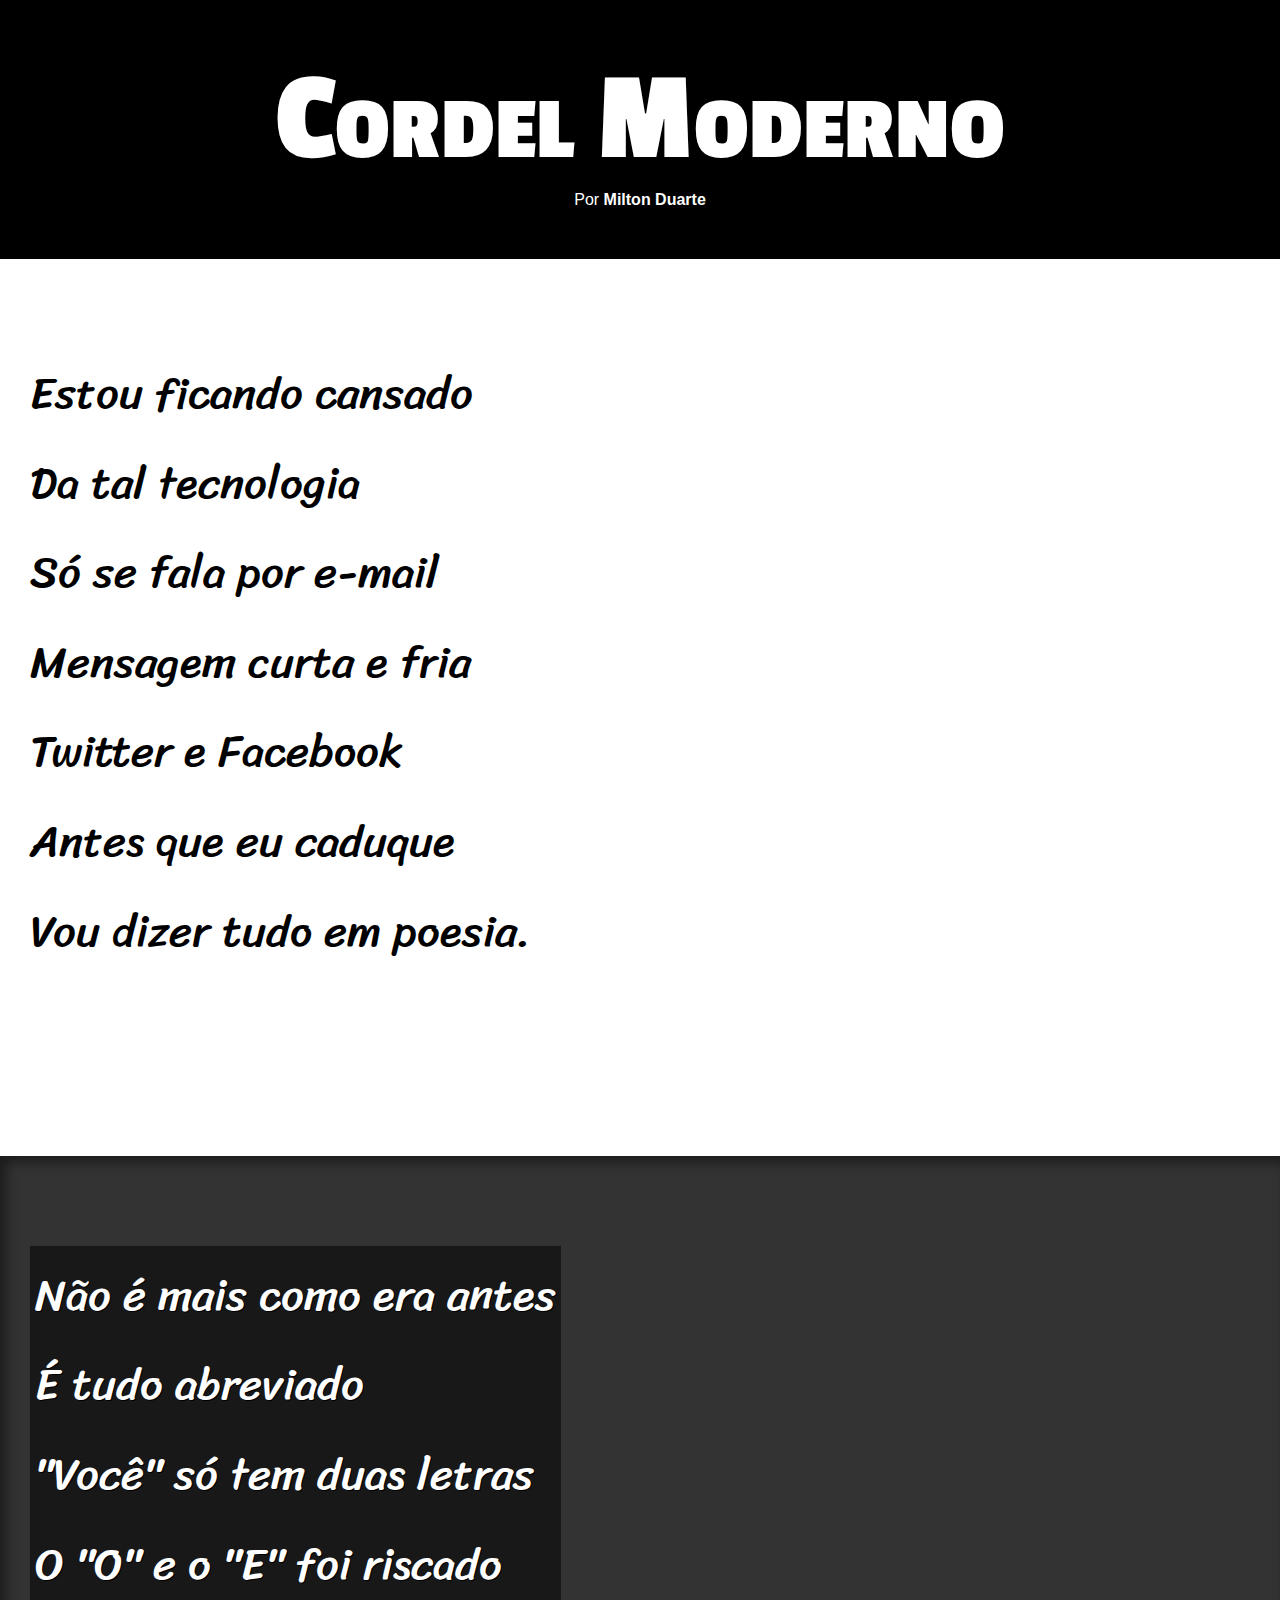
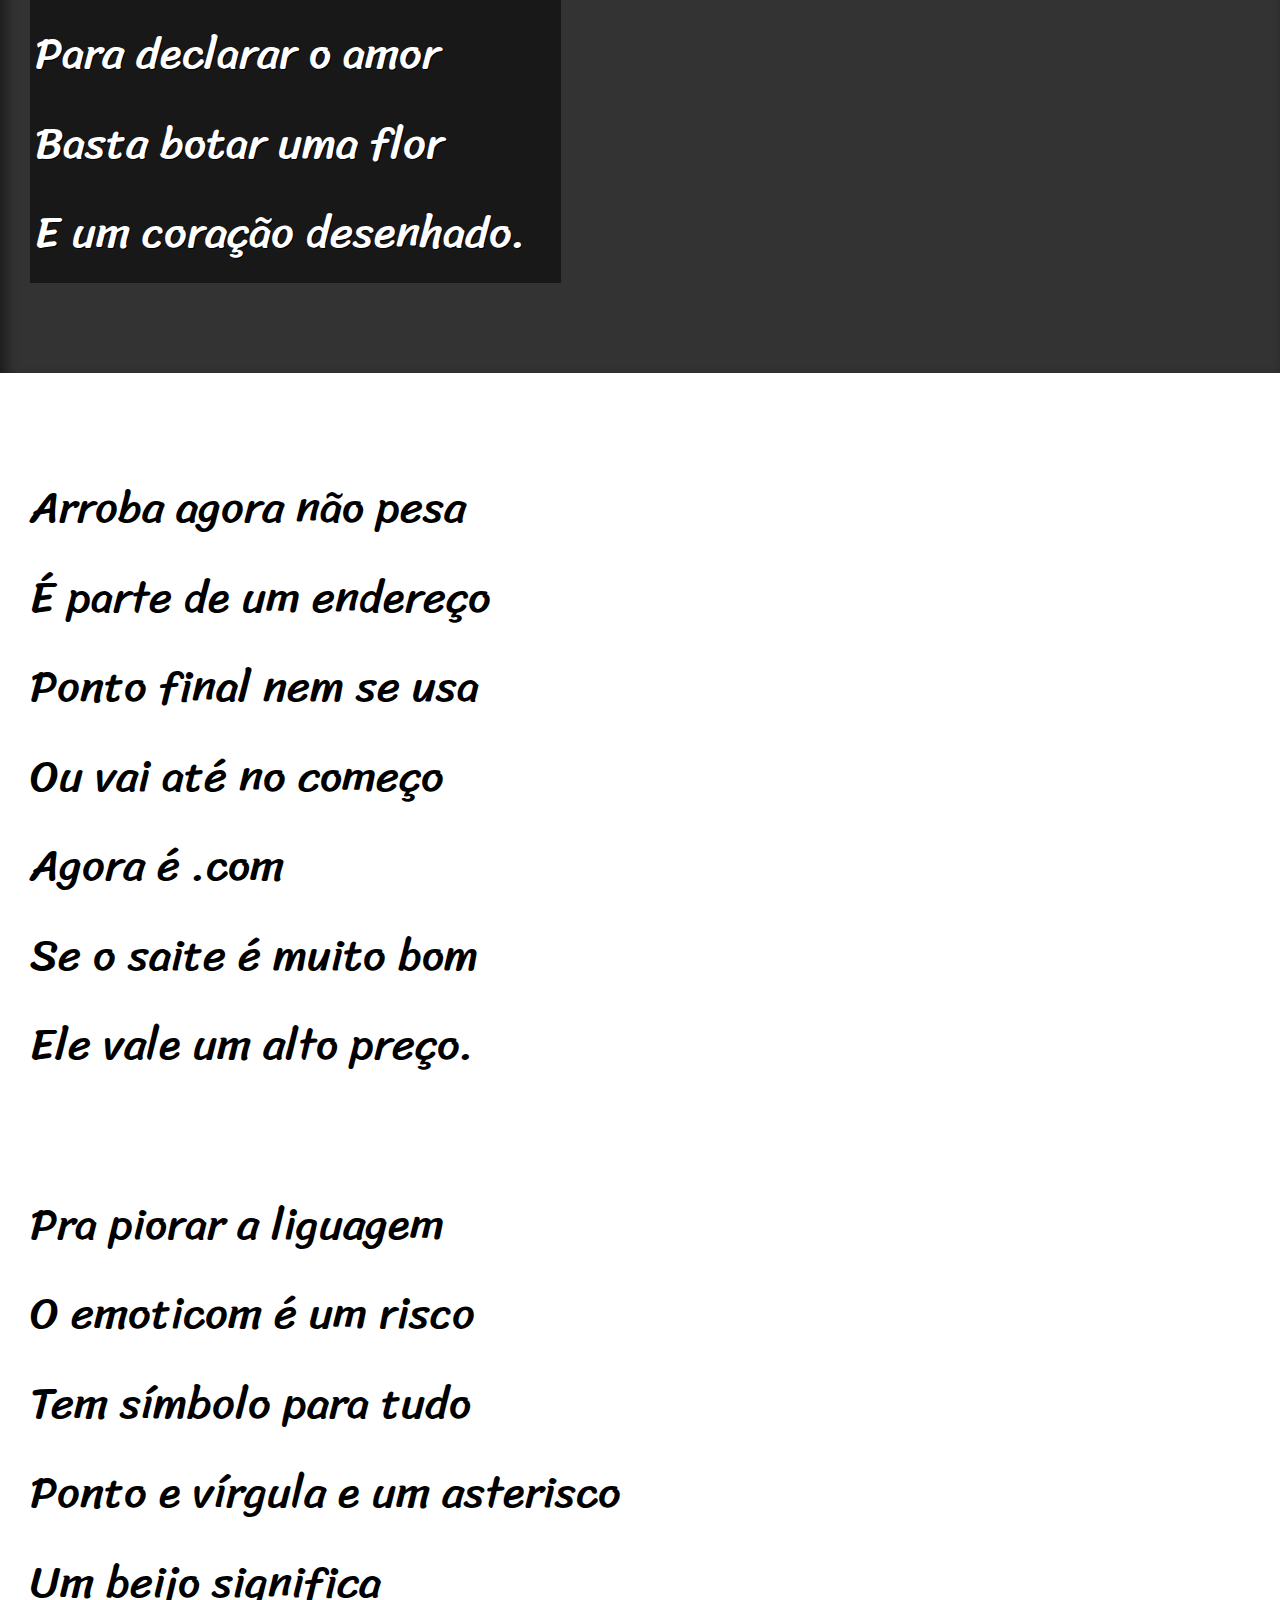
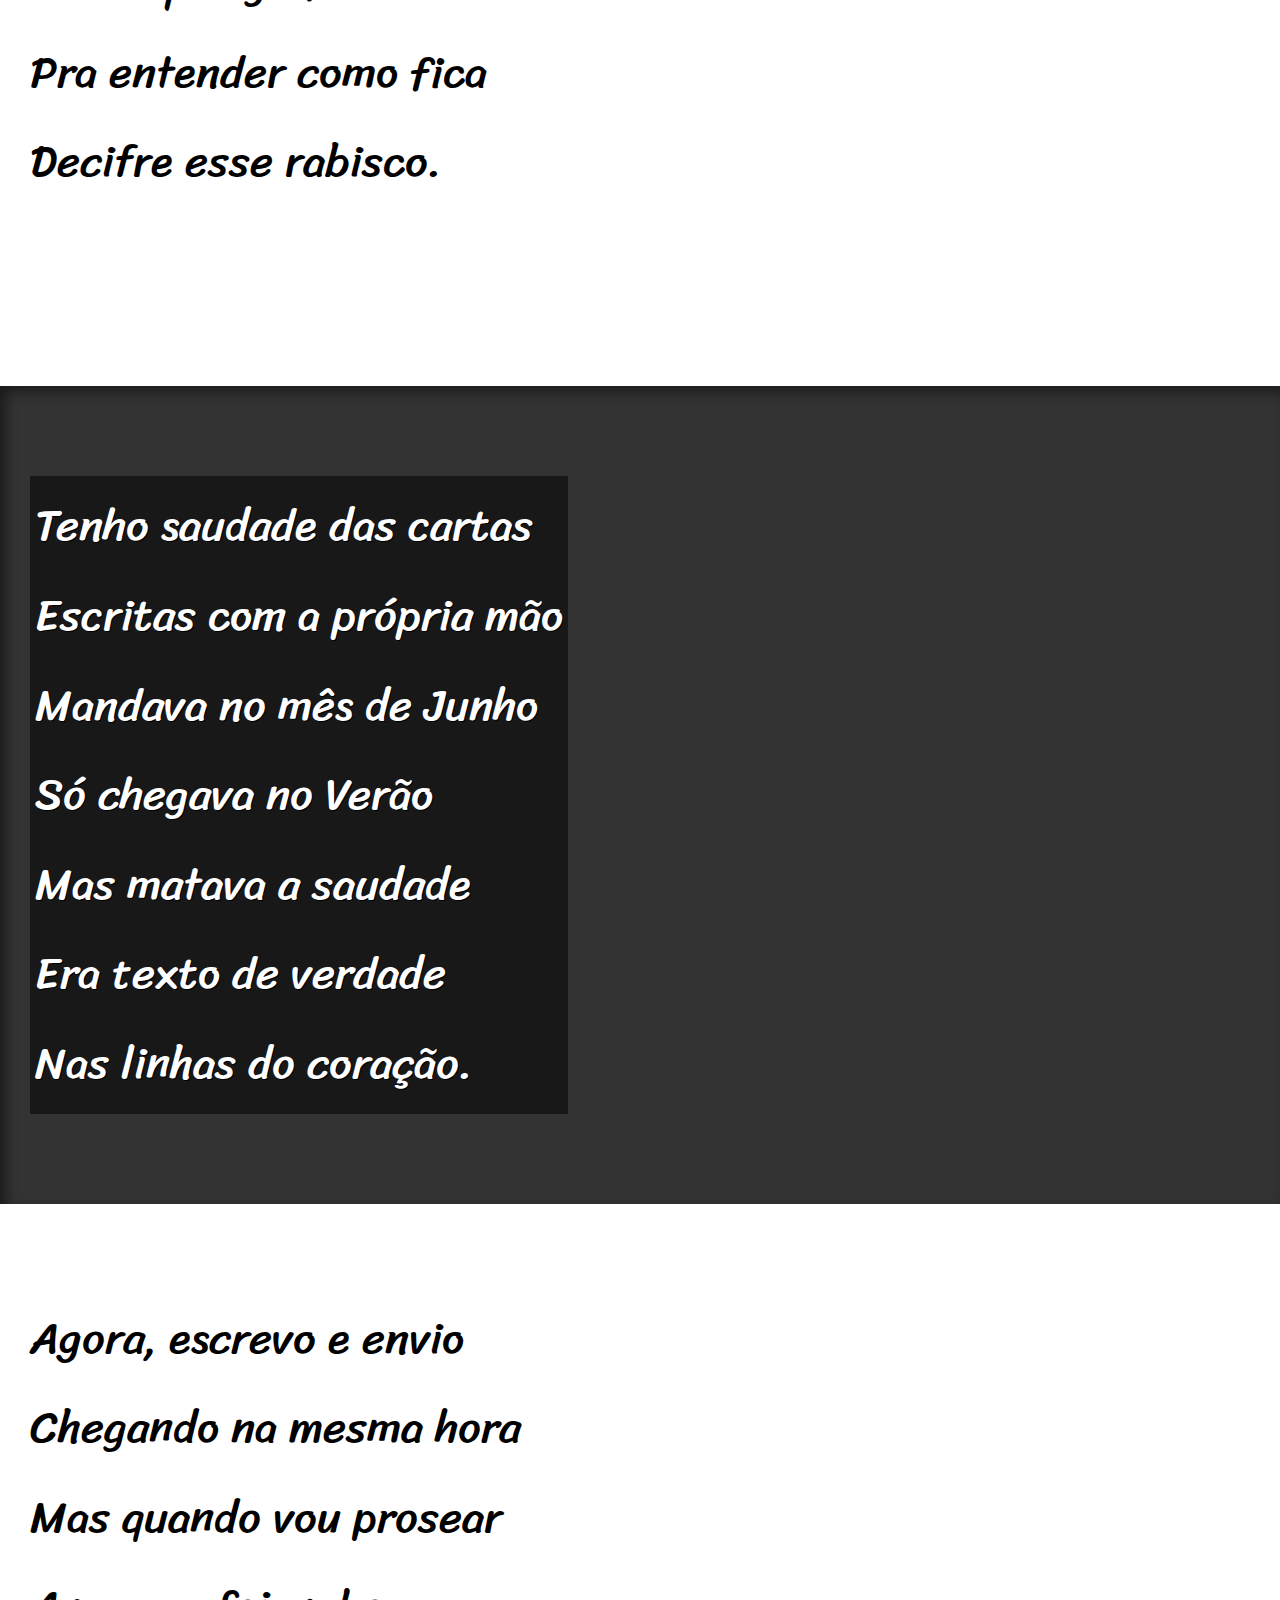
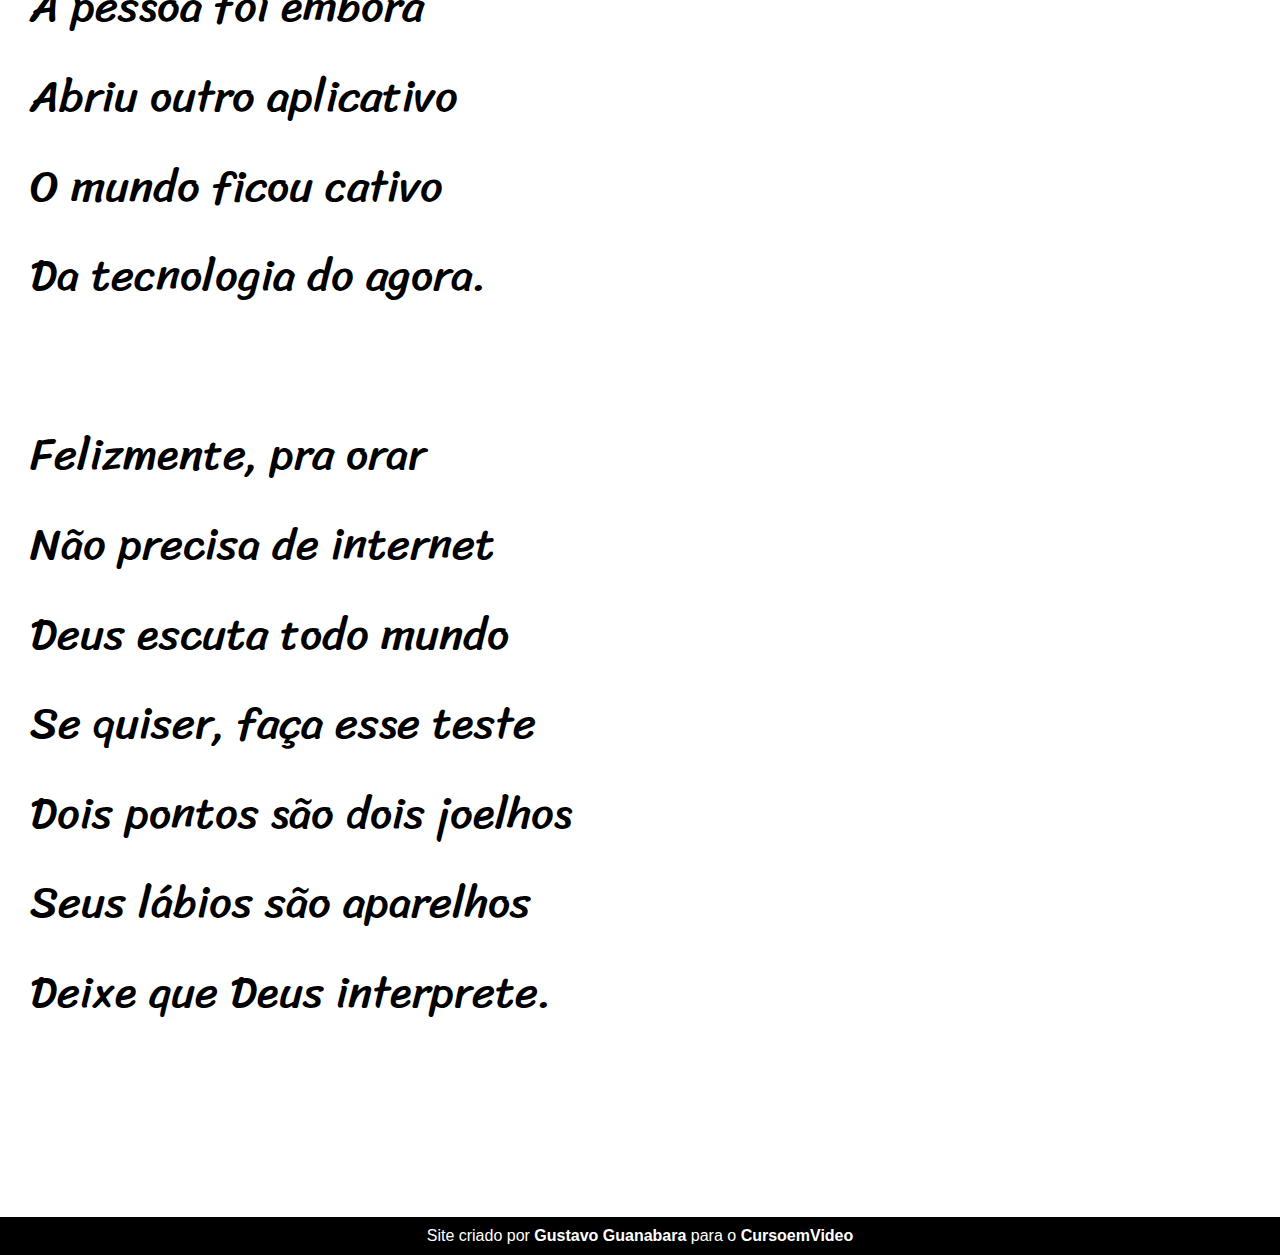
<file: index.html>
<!DOCTYPE html>
<html lang="pt-BR">
<head>
    <meta charset="UTF-8">
    <meta http-equiv="X-UA-Compatible" content="IE=edge">
    <meta name="viewport" content="width=device-width, initial-scale=1.0">
    <link rel="stylesheet" href="estilo/style.css">
    <title>Cordel Moderno</title>
</head>
<body>
    <header>
        <h1>Cordel Moderno</h1>
        <p>Por <a href="https://www.recantodasletras.com.br/poesias/3186743" target="_blank">Milton Duarte</a></p>
    </header>
    <main>
        <section class="normal">
        <p>
            Estou ficando cansado <br>
            Da tal tecnologia <br>
            Só se fala por e-mail <br>
            Mensagem curta e fria <br>
            Twitter e Facebook <br>
            Antes que eu caduque <br>
            Vou dizer tudo em poesia.
        </p>
        </section>
        <section class="imagem" id="img01">
        <p>
            Não é mais como era antes <br>
            É tudo abreviado <br>
            "Você" só tem duas letras <br>
            O "O" e o "E" foi riscado <br>
            Para declarar o amor <br>
            Basta botar uma flor <br>
            E um coração desenhado.
        </p>
        </section>
        <section class="normal">
            <p>
            Arroba agora não pesa <br>
            É parte de um endereço <br>
            Ponto final nem se usa <br>
            Ou vai até no começo <br>
            Agora é .com <br>
            Se o saite é muito bom <br>
            Ele vale um alto preço.
        </p>
        <p>
            Pra piorar a liguagem <br>
            O emoticom é um risco <br>
            Tem símbolo para tudo <br>
            Ponto e vírgula e um asterisco <br>
            Um beijo significa <br>
            Pra entender como fica <br>
            Decifre esse rabisco. 
        </p>
        </section>
        <section class="imagem" id="img02">
            <p>
            Tenho saudade das cartas <br>
            Escritas com a própria mão <br>
            Mandava no mês de Junho <br>
            Só chegava no Verão <br>
            Mas matava a saudade <br>
            Era texto de verdade <br>
            Nas linhas do coração.
            </p>
        </section>
        <section class="normal">
            <p>
                Agora, escrevo e envio <br>
                Chegando na mesma hora <br>
                Mas quando vou prosear <br>
                A pessoa foi embora <br>
                Abriu outro aplicativo <br>
                O mundo ficou cativo <br>
                Da tecnologia do agora.
            </p>    
             <p>
                Felizmente, pra orar <br>
                Não precisa de internet <br>
                Deus escuta todo mundo <br>
                Se quiser, faça esse teste <br>
                Dois pontos são dois joelhos <br>
                Seus lábios são aparelhos <br>
                Deixe que Deus interprete.
            </p>
        </section>
    </main>
    <footer> 
       <p>Site criado por <a href="https://gustavoguanabara.github.io" target="_blank">Gustavo Guanabara</a> para o <a href="https://www.cursoemvideo.com" target="_blank">CursoemVideo</a></p>
    </footer>
</body>
</html>
</file>
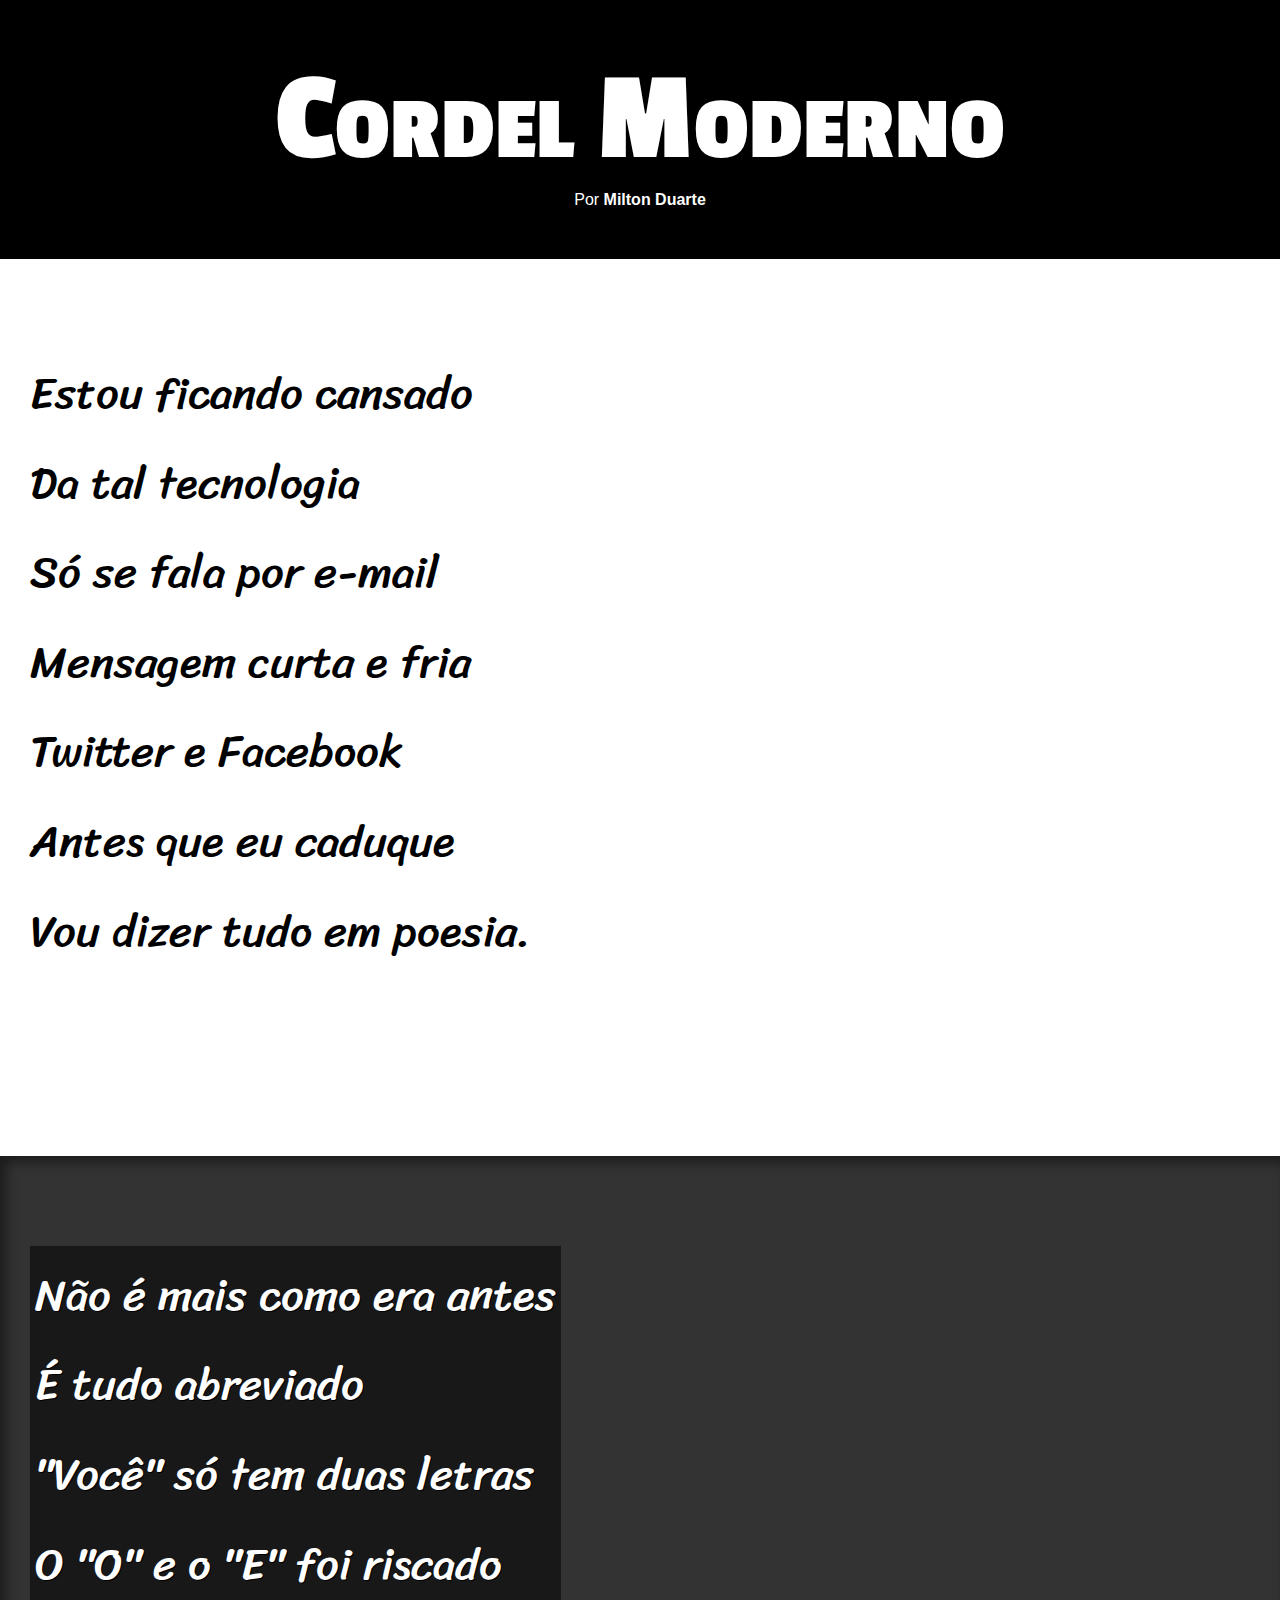
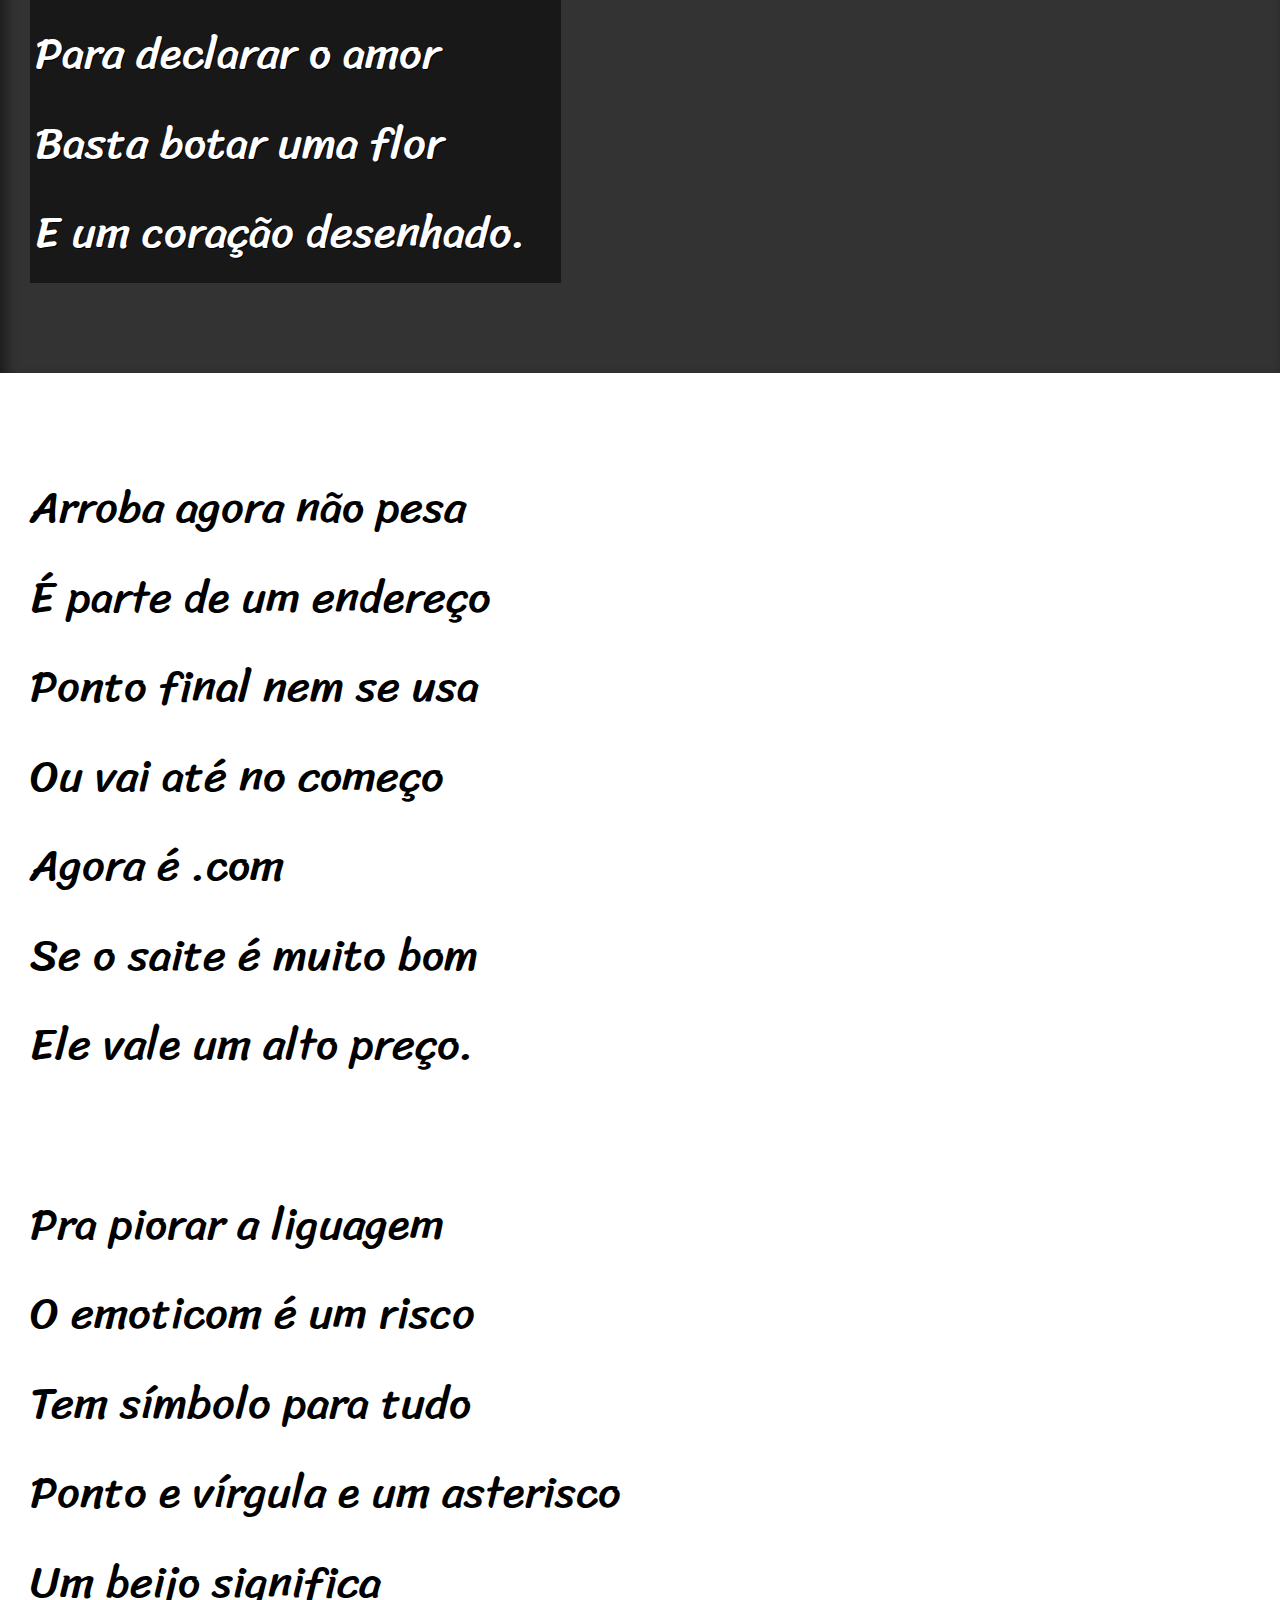
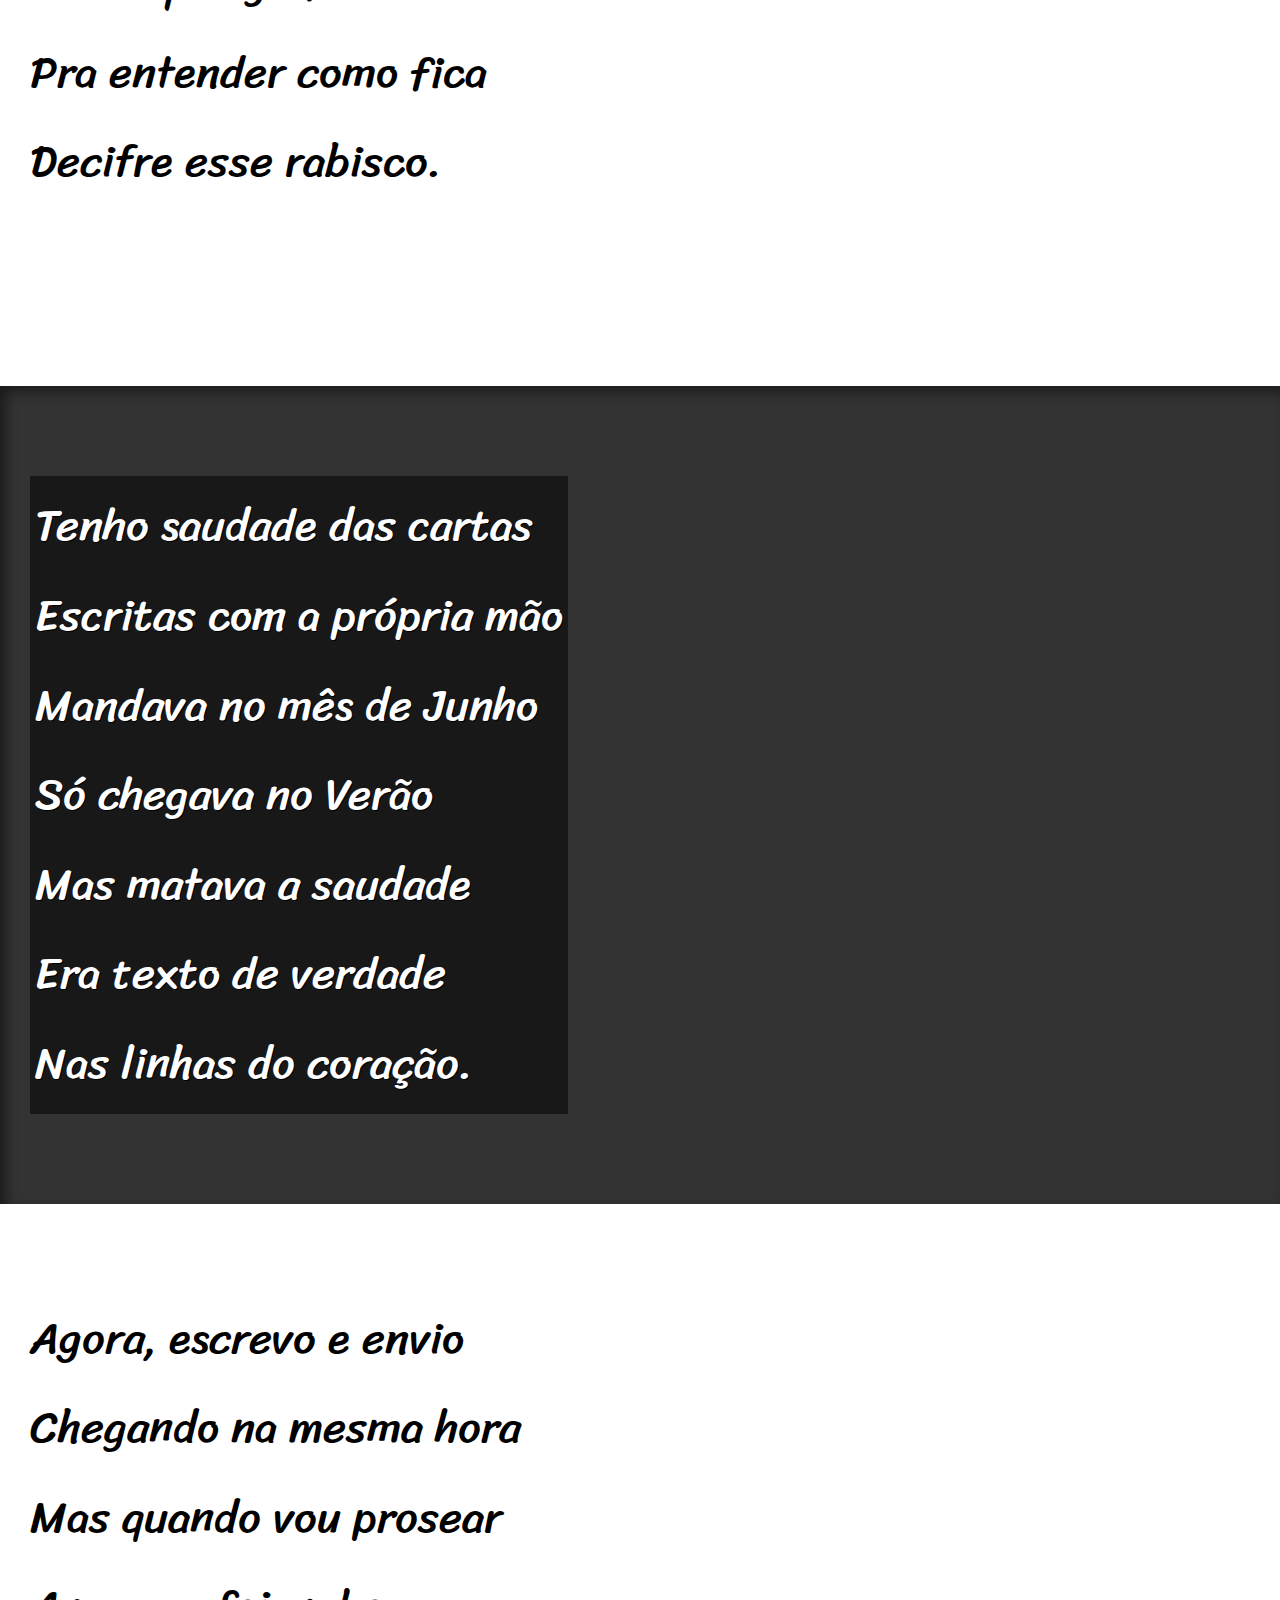
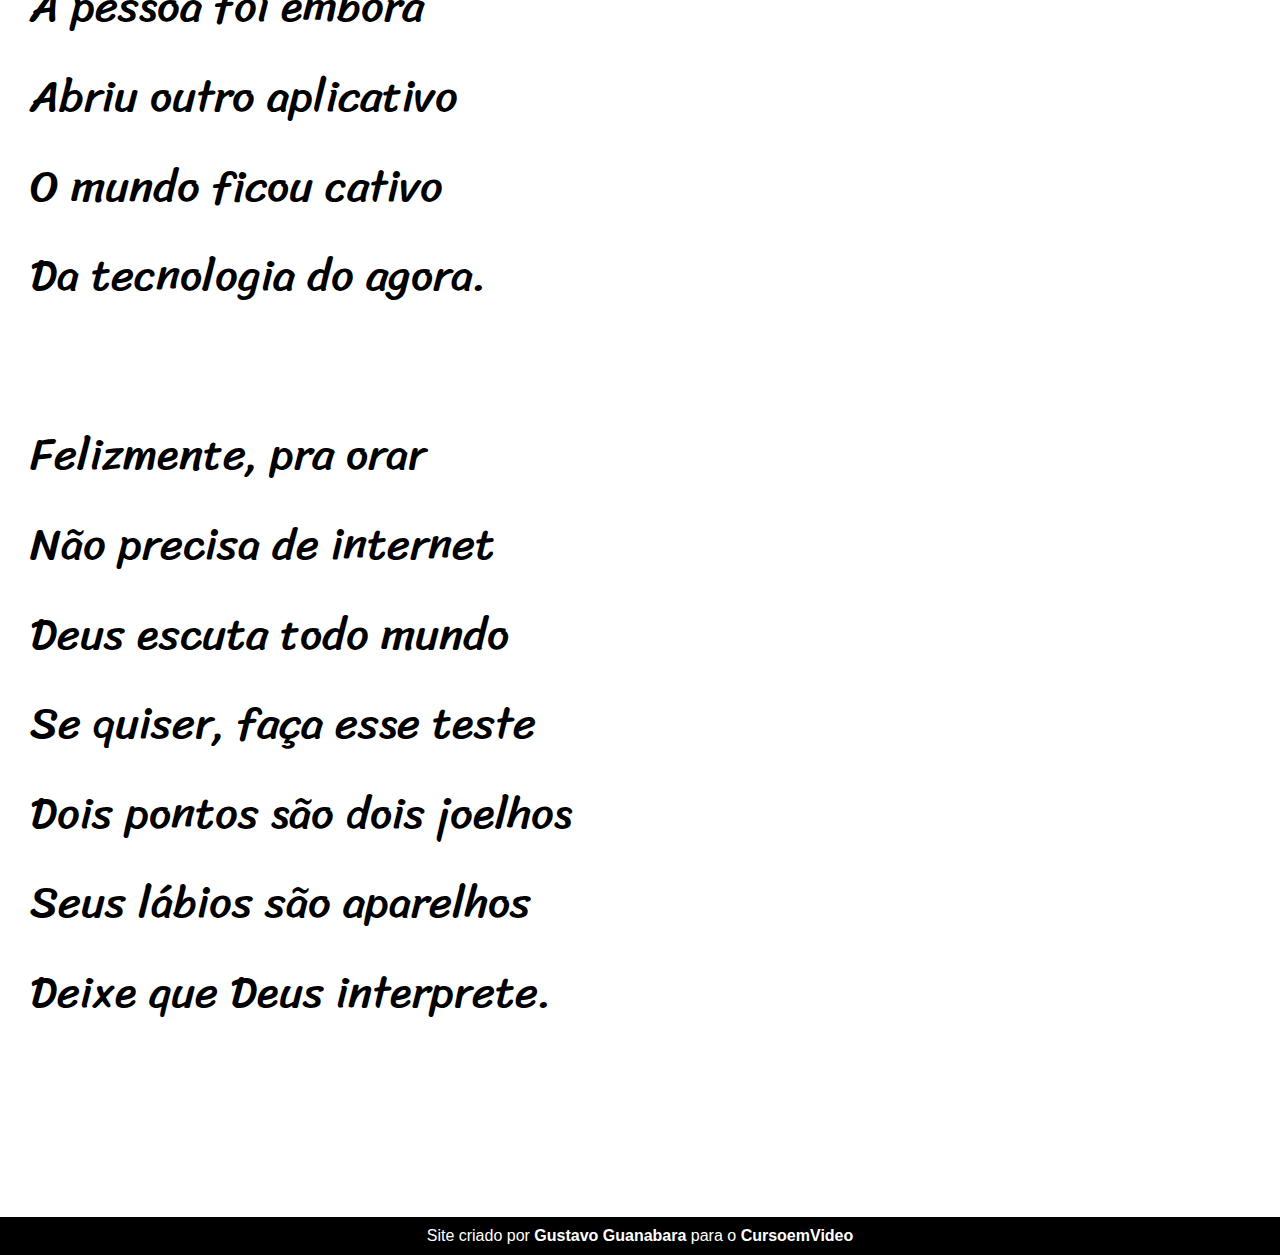
<file: cordel.html>
<!DOCTYPE html>
<html lang="pt-BR">
<head>
    <meta charset="UTF-8">
    <meta http-equiv="X-UA-Compatible" content="IE=edge">
    <meta name="viewport" content="width=device-width, initial-scale=1.0">
    <link rel="stylesheet" href="style.css">
    <title>Cordel Moderno</title>
</head>
<body>
    <header>
        <h1>Cordel Moderno</h1>
        <p>Por <a href="https://www.recantodasletras.com.br/poesias/3186743" target="_blank">Milton Duarte</a></p>
    </header>
    <main>
        <section class="normal">
        <p>
            Estou ficando cansado <br>
            Da tal tecnologia <br>
            Só se fala por e-mail <br>
            Mensagem curta e fria <br>
            Twitter e Facebook <br>
            Antes que eu caduque <br>
            Vou dizer tudo em poesia.
        </p>
        </section>
        <section class="imagem" id="img01">
        <p>
            Não é mais como era antes <br>
            É tudo abreviado <br>
            "Você" só tem duas letras <br>
            O "O" e o "E" foi riscado <br>
            Para declarar o amor <br>
            Basta botar uma flor <br>
            E um coração desenhado.
        </p>
        </section>
        <section class="normal">
            <p>
            Arroba agora não pesa <br>
            É parte de um endereço <br>
            Ponto final nem se usa <br>
            Ou vai até no começo <br>
            Agora é .com <br>
            Se o saite é muito bom <br>
            Ele vale um alto preço.
        </p>
        <p>
            Pra piorar a liguagem <br>
            O emoticom é um risco <br>
            Tem símbolo para tudo <br>
            Ponto e vírgula e um asterisco <br>
            Um beijo significa <br>
            Pra entender como fica <br>
            Decifre esse rabisco. 
        </p>
        </section>
        <section class="imagem" id="img02">
            <p>
            Tenho saudade das cartas <br>
            Escritas com a própria mão <br>
            Mandava no mês de Junho <br>
            Só chegava no Verão <br>
            Mas matava a saudade <br>
            Era texto de verdade <br>
            Nas linhas do coração.
            </p>
        </section>
        <section class="normal">
            <p>
                Agora, escrevo e envio <br>
                Chegando na mesma hora <br>
                Mas quando vou prosear <br>
                A pessoa foi embora <br>
                Abriu outro aplicativo <br>
                O mundo ficou cativo <br>
                Da tecnologia do agora.
            </p>    
             <p>
                Felizmente, pra orar <br>
                Não precisa de internet <br>
                Deus escuta todo mundo <br>
                Se quiser, faça esse teste <br>
                Dois pontos são dois joelhos <br>
                Seus lábios são aparelhos <br>
                Deixe que Deus interprete.
            </p>
        </section>
    </main>
    <footer> 
       <p>Site criado por <a href="https://gustavoguanabara.github.io" target="_blank">Gustavo Guanabara</a> para o <a href="https://www.cursoemvideo.com" target="_blank">CursoemVideo</a></p>
    </footer>
</body>
</html>
</file>
<file: estilo/style.css>
@charset "UTF-8";


@import url('https://fonts.googleapis.com/css2?family=Passion+One:wght@400;700;900&display=swap');

@import url('https://fonts.googleapis.com/css2?family=Sriracha&display=swap');
:root {
    --fonte1: Verdana, Geneva, Tahoma, sans-serif;
    --fonte2: 'Passion One', cursive;
    --fonte3: 'Sriracha', cursive;
}

* {
    margin: 0px;
    padding: 0px;
    font-size: 1em;
}

html, body{
    min-height: 100vh;
    background-color: darkgray;
    font-family: var(--fonte1);
}

header{
    background-color: black;
    color: white;
    text-align: center;
}

header>h1{
    padding-top: 50px;
    font-variant: small-caps;
    font-family: var(--fonte2);
    font-size:10vw;
}

header>p{
    padding-bottom: 50px;
}

header a, footer a{
    color: white;
    text-decoration: none;
    font-weight: bolder;
}

header a:hover, footer a:hover{
    text-decoration: underline;
}


section{
    padding-top: 10vh;
    padding-bottom: 10vh;
    line-height: 2em;
    padding-left: 30px;
    font-family: var(--fonte3);
    font-size: 3.5vw;
}

section>p{
    padding-bottom:2em;
}

section.normal{
    background-color: white;
}

section.imagem{
    background-color: rgb(51, 51, 51);
    color: white;
    box-shadow: inset 6px 6px 13px 0px rgba(0, 0, 0, 0.473);
    background-size: cover;
    background-attachment: fixed;
}

section.imagem > p {
    display: inline-block;
    padding: 5px;
    background-color: rgba(0, 0, 0, 0.514);
    text-shadow: 1px 1px 0px black;
}

section#img01{
    background-image: url('../imagens/background001.jpg');
    background-position: right center;
}

section#img02{
    background-image: url('../imagens/background002.jpg');
}

footer{
    background-color: black;
    color: white;
    text-align: center;
    padding:10px;
}
</file>
<file: style.css>
@charset "UTF-8";


@import url('https://fonts.googleapis.com/css2?family=Passion+One:wght@400;700;900&display=swap');

@import url('https://fonts.googleapis.com/css2?family=Sriracha&display=swap');
:root {
    --fonte1: Verdana, Geneva, Tahoma, sans-serif;
    --fonte2: 'Passion One', cursive;
    --fonte3: 'Sriracha', cursive;
}

* {
    margin: 0px;
    padding: 0px;
    font-size: 1em;
}

html, body{
    min-height: 100vh;
    background-color: darkgray;
    font-family: var(--fonte1);
}

header{
    background-color: black;
    color: white;
    text-align: center;
}

header>h1{
    padding-top: 50px;
    font-variant: small-caps;
    font-family: var(--fonte2);
    font-size:10vw;
}

header>p{
    padding-bottom: 50px;
}

header a, footer a{
    color: white;
    text-decoration: none;
    font-weight: bolder;
}

header a:hover, footer a:hover{
    text-decoration: underline;
}


section{
    padding-top: 10vh;
    padding-bottom: 10vh;
    line-height: 2em;
    padding-left: 30px;
    font-family: var(--fonte3);
    font-size: 3.5vw;
}

section>p{
    padding-bottom:2em;
}

section.normal{
    background-color: white;
}

section.imagem{
    background-color: rgb(51, 51, 51);
    color: white;
    box-shadow: inset 6px 6px 13px 0px rgba(0, 0, 0, 0.473);
    background-size: cover;
    background-attachment: fixed;
}

section.imagem > p {
    display: inline-block;
    padding: 5px;
    background-color: rgba(0, 0, 0, 0.514);
    text-shadow: 1px 1px 0px black;
}

section#img01{
    background-image: url('imagens/background001.jpg');
    background-position: right center;
}

section#img02{
    background-image: url('imagens/background002.jpg');
}

footer{
    background-color: black;
    color: white;
    text-align: center;
    padding:10px;
}
</file>
